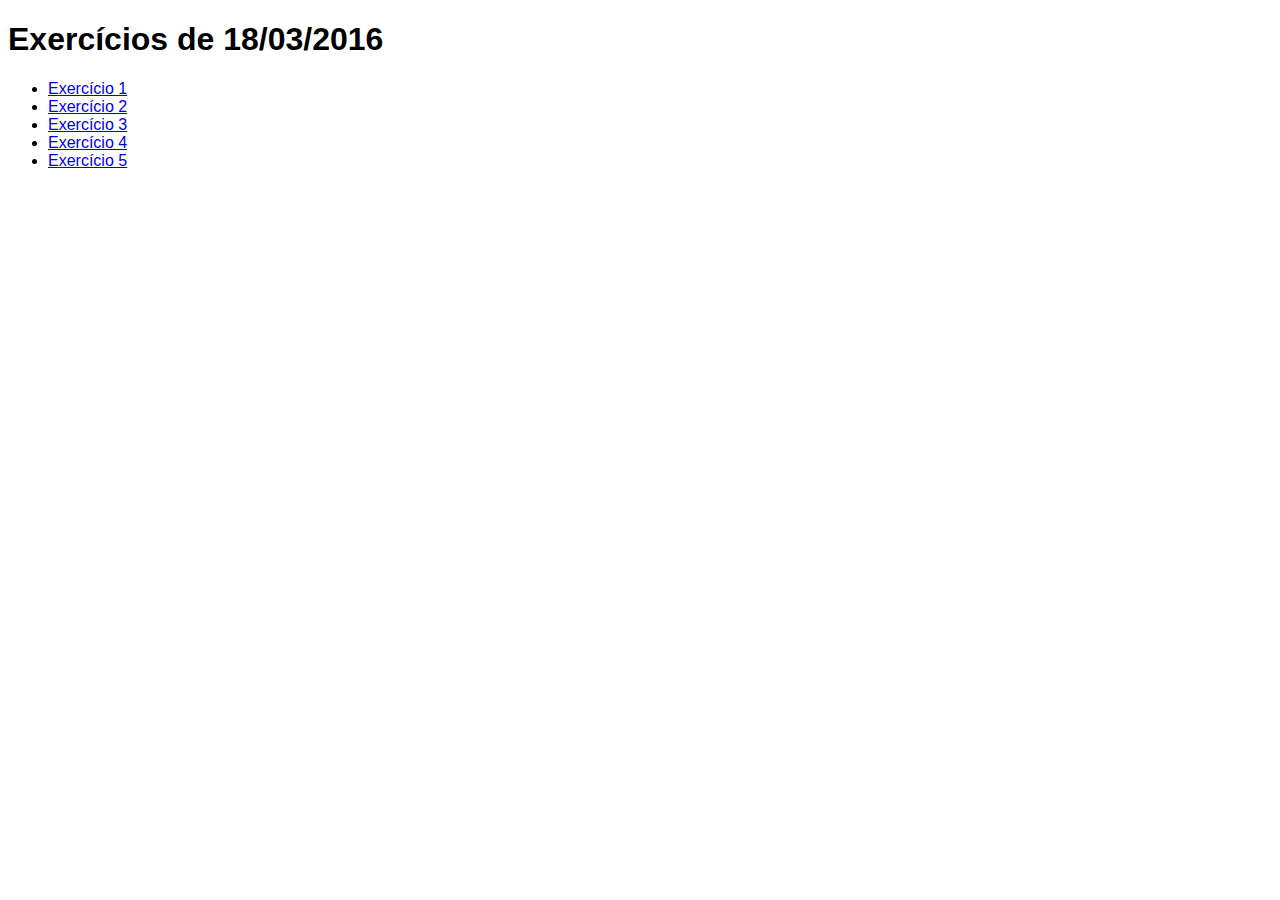
<file: index.html>
<!doctype html>
<html>
	<head>
		<title>José web</title>
		<meta charset="utf-8"/>
		<link rel="stylesheet" type="text/css" href="hub.css">
	</head>
	<body>
		<h1>Exercícios de 18/03/2016</h1>
		<ul>
			<li><a href="exer1.html">Exercício 1</a></li>
			<li><a href="exer2.html">Exercício 2</a></li>
			<li><a href="exer3.html">Exercício 3</a></li>
			<li><a href="exer4.html">Exercício 4</a></li>
			<li><a href="exer5.html">Exercício 5</a></li>
		</ul>
	</body>
</html>
</file>
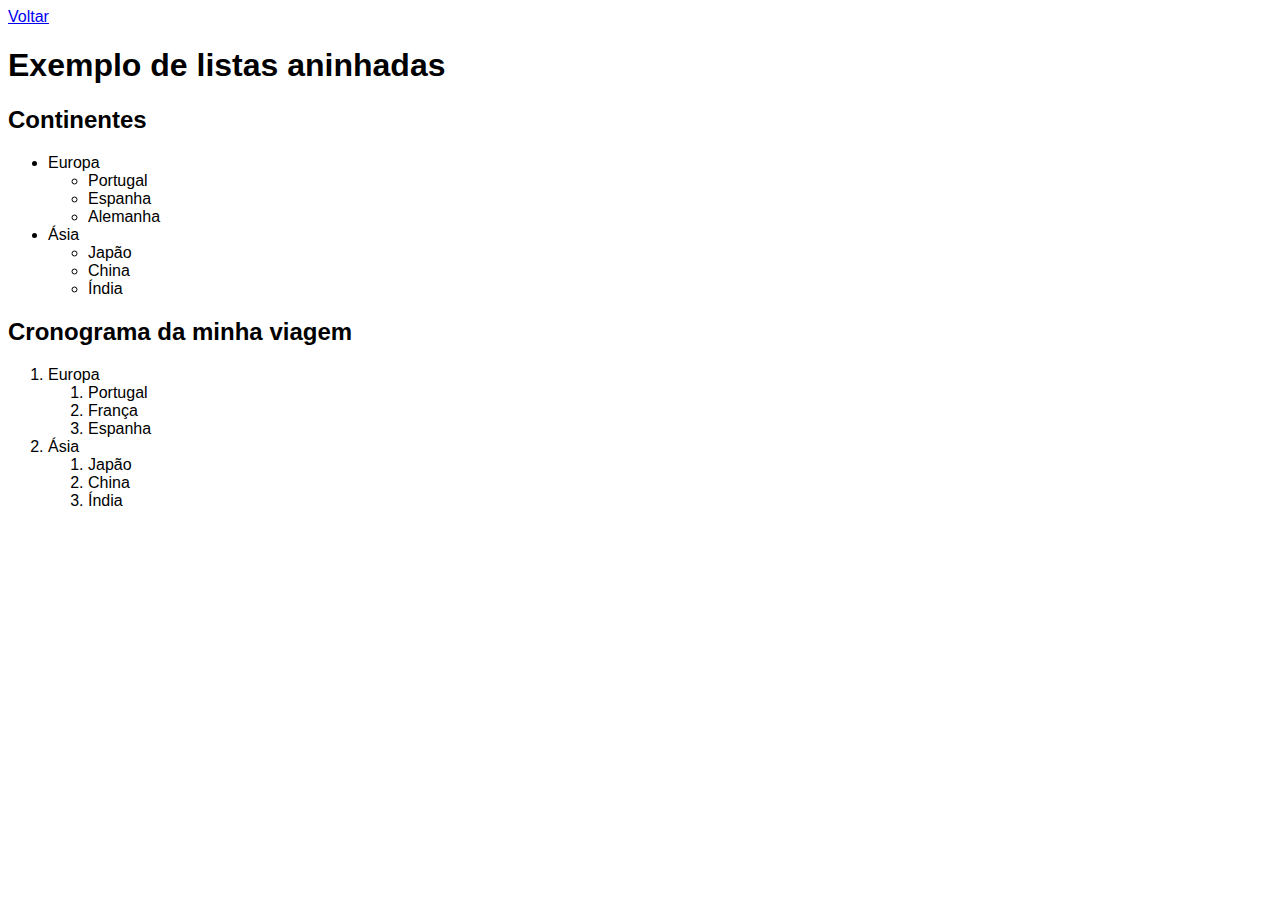
<file: exer1.html>
<!doctype html>
<html>
	<head>
	  <title>Exercício 1</title>
	  <meta charset="utf-8" />
	  <link rel="stylesheet" type="text/css" href="./hub.css">
	</head>
	<body>
	<a href="./index.html">Voltar</a>
	  <h1>Exemplo de listas aninhadas</h1>
	  <h2>Continentes</h2>
	  <ul>
	    <li>Europa</li>
	    <ul>
	      <li>Portugal</li>
	      <li>Espanha</li>
	      <li>Alemanha</li>
	    </ul>
	    <li>Ásia</li>
	    <ul>
	      <li>Japão</li>
	      <li>China</li>
	      <li>Índia</li>
	    </ul>
	  </ul>
	  <h2>Cronograma da minha viagem</h2>
	  <ol>
	    <li>Europa</li>
	    <ol>
	    	<li>Portugal</li>
	    	<li>França</li>
	    	<li>Espanha</li>
	    </ol>
	    <li>Ásia</li>
	    <ol>
	    	<li>Japão</li>
	    	<li>China</li>
	    	<li>Índia</li>
	    </ol>
	   </ol>
	</body>
</html>
</file>
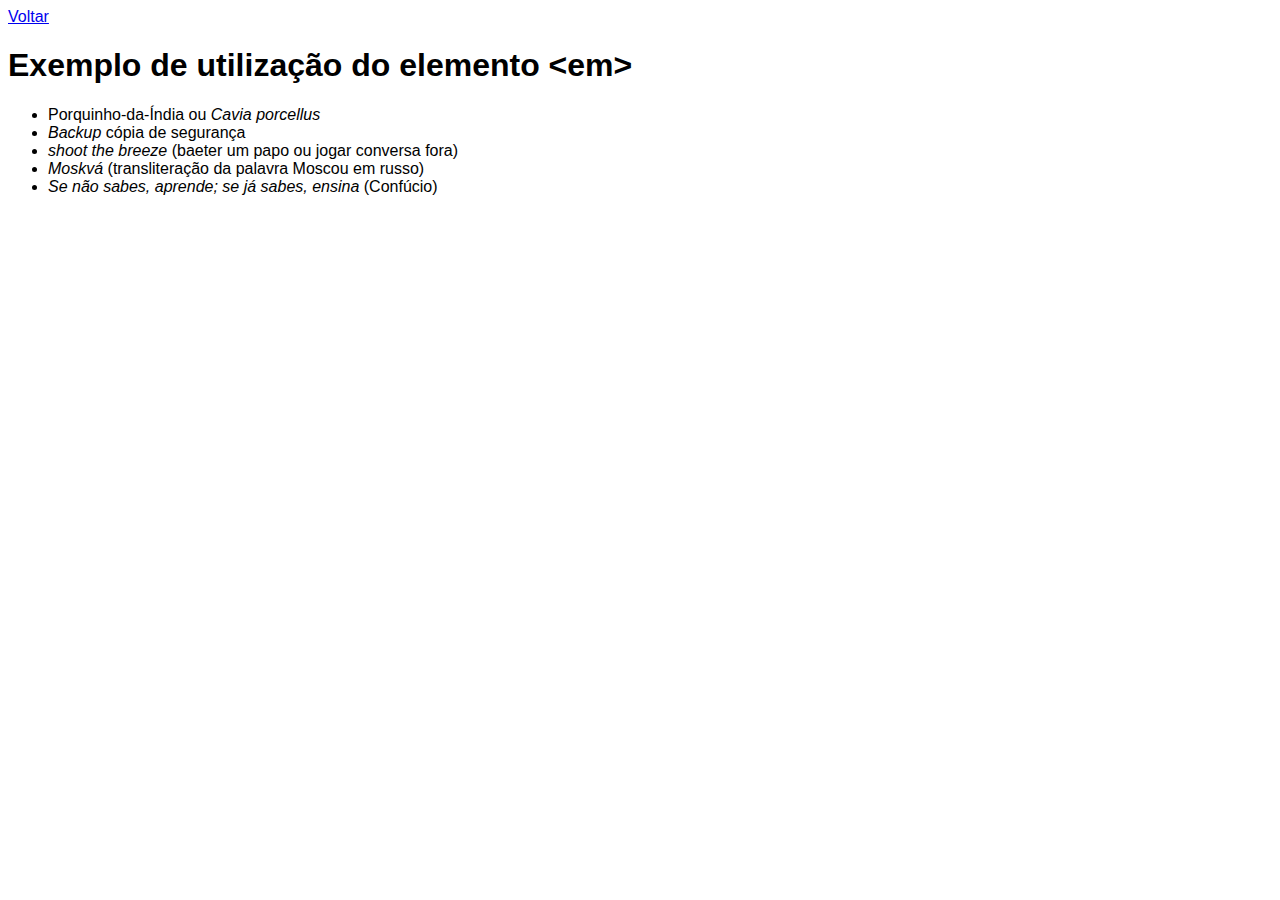
<file: exer2.html>
<!doctype html>
<html>
	<head>
		<title>Exercício 2</title>
		<meta charset="utf-8"/>
		<link rel="stylesheet" type="text/css" href="./hub.css">
	</head>
	<body>
	<a href="./index.html">Voltar</a>
		<h1>Exemplo de utilização do elemento &lt;em&gt;</h1>
		<ul>
			<li>Porquinho-da-Índia ou <em>Cavia porcellus</em></li>
			<li><em>Backup</em> cópia de segurança</li>
			<li><em>shoot the breeze</em> (baeter um papo ou jogar conversa fora)</li>
			<li><em>Moskvá</em> (transliteração da palavra Moscou em russo)</li>
			<li><em>Se não sabes, aprende; se já sabes, ensina</em> (Confúcio)</li>
		</ul>
	</body>
</html>
</file>
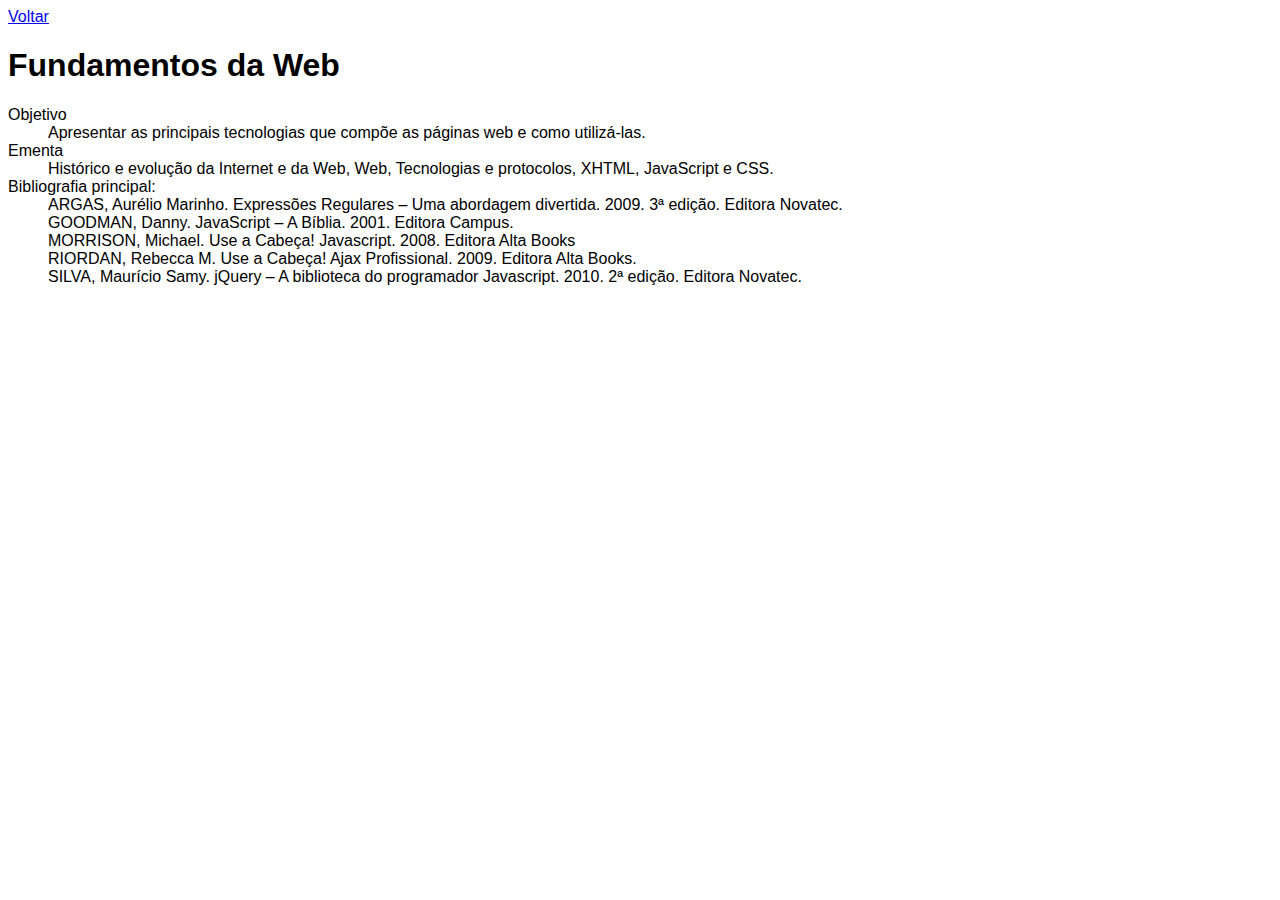
<file: exer3.html>
<!doctype html>
<html>
	<head>
		<title>Exercício 3</title>
		<meta charset="utf-8"/>
	  <link rel="stylesheet" type="text/css" href="./hub.css">
	</head>
	<body>
	<a href="./index.html">Voltar</a>
		<h1>Fundamentos da Web</h1>
		<dl>
			<dt>Objetivo</dt>
			<dd>Apresentar as principais tecnologias que compõe as páginas web e como utilizá-las.</dd>
			<dt>Ementa</dt>
			<dd>Histórico e evolução da Internet e da Web, Web, Tecnologias e protocolos, XHTML, JavaScript e CSS.</dd>
			<dt>Bibliografia principal:</dt>
			<dd>ARGAS, Aurélio Marinho. Expressões Regulares – Uma abordagem divertida. 2009. 3ª edição. Editora Novatec.</dd>
			<dd>GOODMAN, Danny. JavaScript – A Bíblia. 2001. Editora Campus.</dd>
			<dd>MORRISON, Michael. Use a Cabeça! Javascript. 2008. Editora Alta Books</dd>
			<dd>RIORDAN, Rebecca M. Use a Cabeça! Ajax Profissional. 2009. Editora Alta Books.</dd>
			<dd>SILVA, Maurício Samy. jQuery – A biblioteca do programador Javascript. 2010. 2ª edição. Editora Novatec.</dd>
		</dl>

	</body>
</html>
</file>
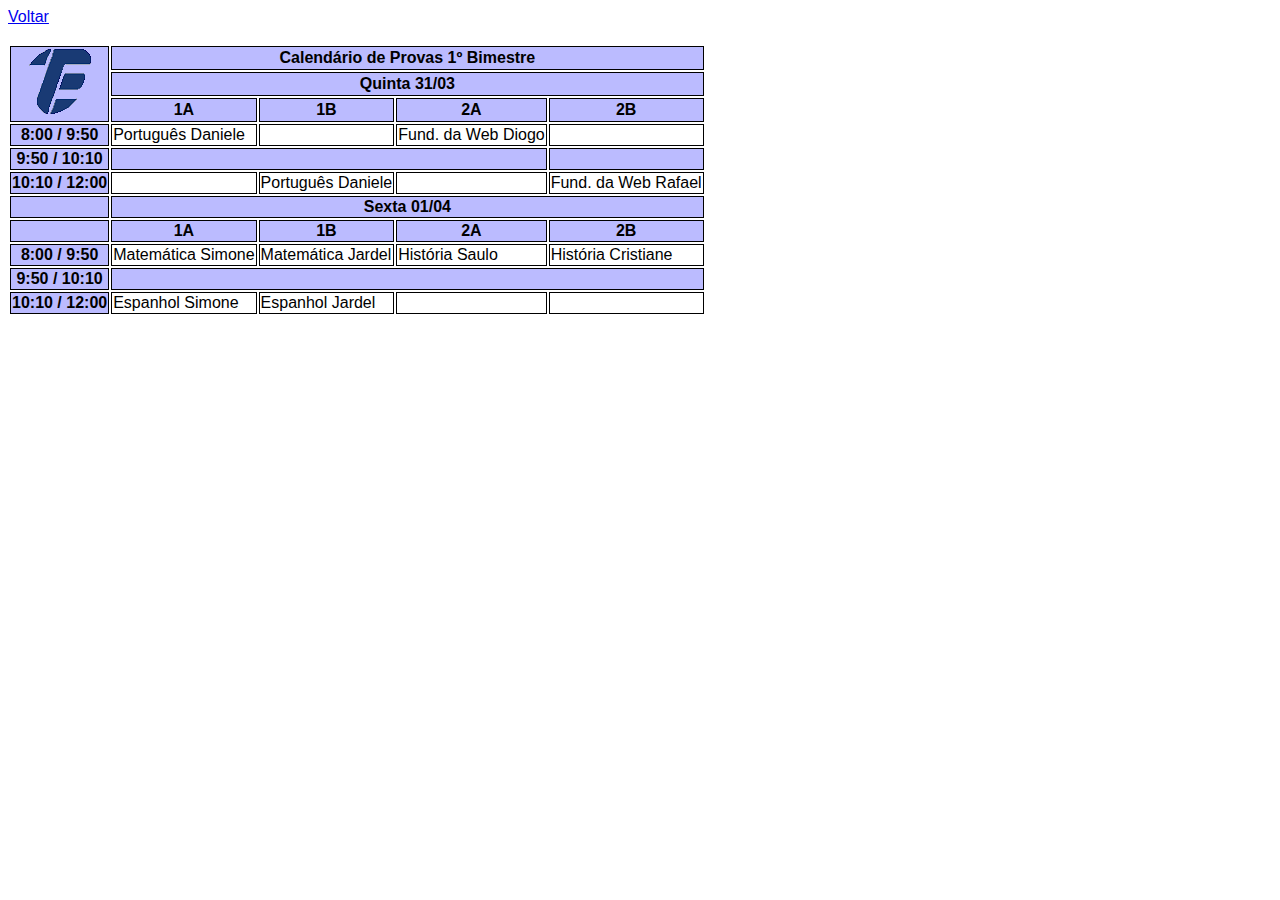
<file: exer4.html>
<!doctype html>
<html>
	<head>
		<title>Exercício 4</title>
		<meta charset="utf-8"/>
		<link rel="stylesheet" type="text/css" href="./hub.css" />
		<link rel="stylesheet" type="text/css" href="./tablestyle.css" />
	</head>
	<body>
	<a href="./index.html">Voltar</a>
	<br/>
	<br/>
		<table>
			<tr>
				<th rowspan="3"><img src="./logo.png"></th>
				<th colspan="4">Calendário de Provas 1º Bimestre</th>
			</tr>
			<tr>
				<th colspan="4">Quinta 31/03</th>
			</tr>
			<tr>
				<th>1A</th>
				<th>1B</th>
				<th>2A</th>
				<th>2B</th>
			</tr>
			<tr>
				<th>8:00 / 9:50</th>
				<td>Português Daniele</td>
				<td></td>
				<td>Fund. da Web Diogo</td>
				<td></td>
			</tr>
			<tr>
				<th>9:50 / 10:10</th>
				<th colspan="3"><th/>
			</tr>
			<tr>
				<th>10:10 / 12:00</th>
				<td></td>
				<td>Português Daniele</td>
				<td></td>
				<td>Fund. da Web Rafael</td>
			</tr>
			<tr>
				<th></th>
				<th colspan="4">Sexta 01/04</th>
			</tr>
			<tr>
				<th></th>
				<th>1A</th>
				<th>1B</th>
				<th>2A</th>
				<th>2B</th>
			</tr>
			<tr>
				<th>8:00 / 9:50</th>
				<td>Matemática Simone</td>
				<td>Matemática Jardel</td>
				<td>História Saulo</td>
				<td>História Cristiane</td>
			</tr>
			<tr>
				<th>9:50 / 10:10</th>
				<th colspan="4"></th>
			</tr>
			<tr>
				<th>10:10 / 12:00</th>
				<td>Espanhol Simone</td>
				<td>Espanhol Jardel</td>
				<td></td>
				<td></td>
			</tr>

		</table>
	</body>
</html>
</file>
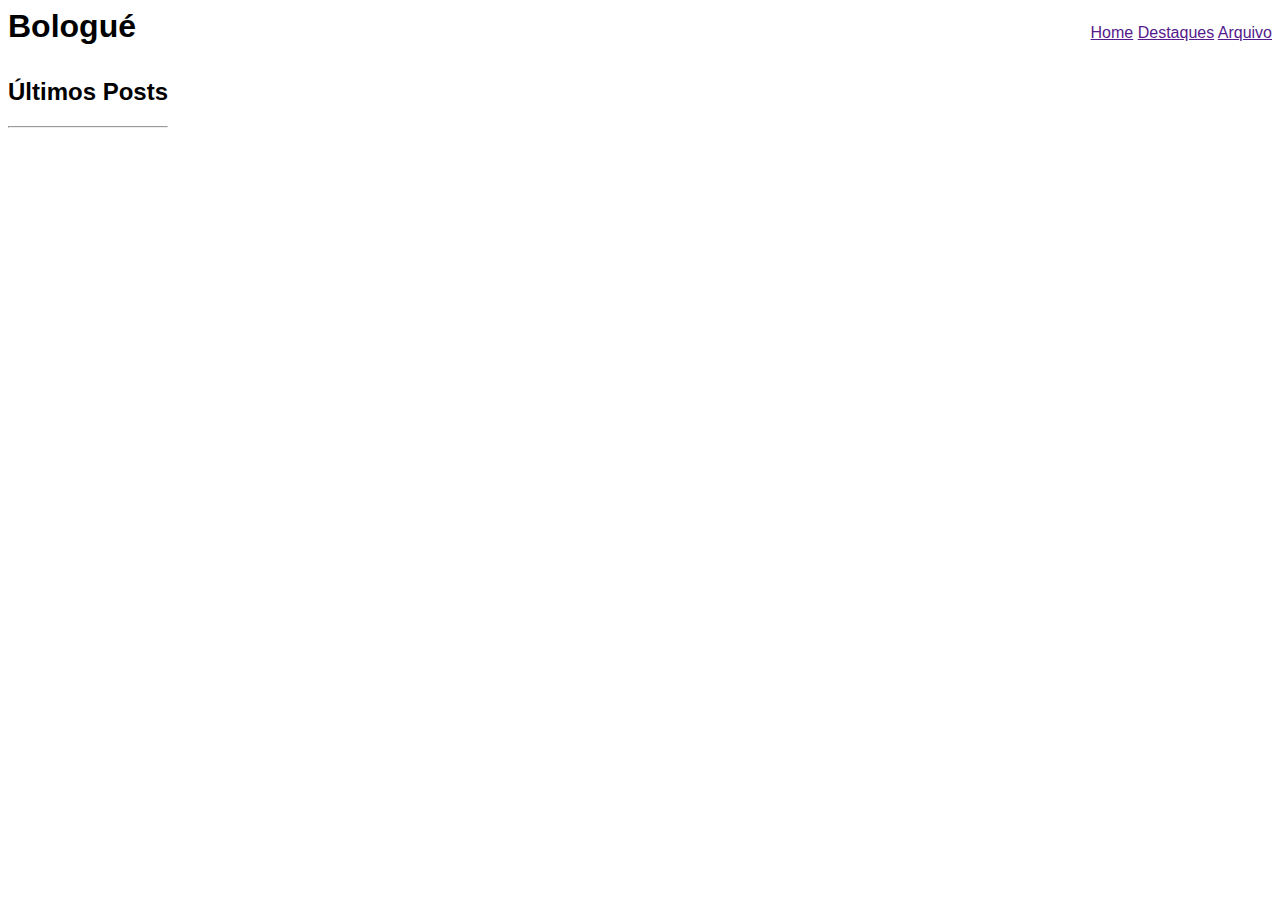
<file: exer5.html>
<!doctype html>
<html>
	<head>
		<title></title>
		<meta charset="utf-8"/>
		<link rel="stylesheet" type="text/css" href="./hub.css">
		<link rel="stylesheet" type="text/css" href="./shitfullofdivs.css">
	</head>
	<body>
		<header>
			<h1>Bologué</h1>
			<nav>
			<p><a href="">Home</a> <a href="">Destaques</a> <a href="">Arquivo</a></p>
		</nav>
		</header>

		<section>
			<h2>Últimos Posts</h2>
			<hr/>
		</section>
	</body>
</html>
</file>
<file: hub.css>
html{
	font-family: Tahoma, sans-serif;
}
</file>
<file: tablestyle.css>
th, td{
	border: 1px solid black;
	border-collapse: separate;
}
th{
	background-color: #bbf;
}
</file>
<file: shitfullofdivs.css>
header{
	width: 100%;
	float: left;
}
header h1{
	display: inline;
}
nav{
	float: right;
}
section{
	float: left;
}
article{

}
figure{

}
figcaption{

}
aside{
	float: right;
}
footer{

}
</file>
